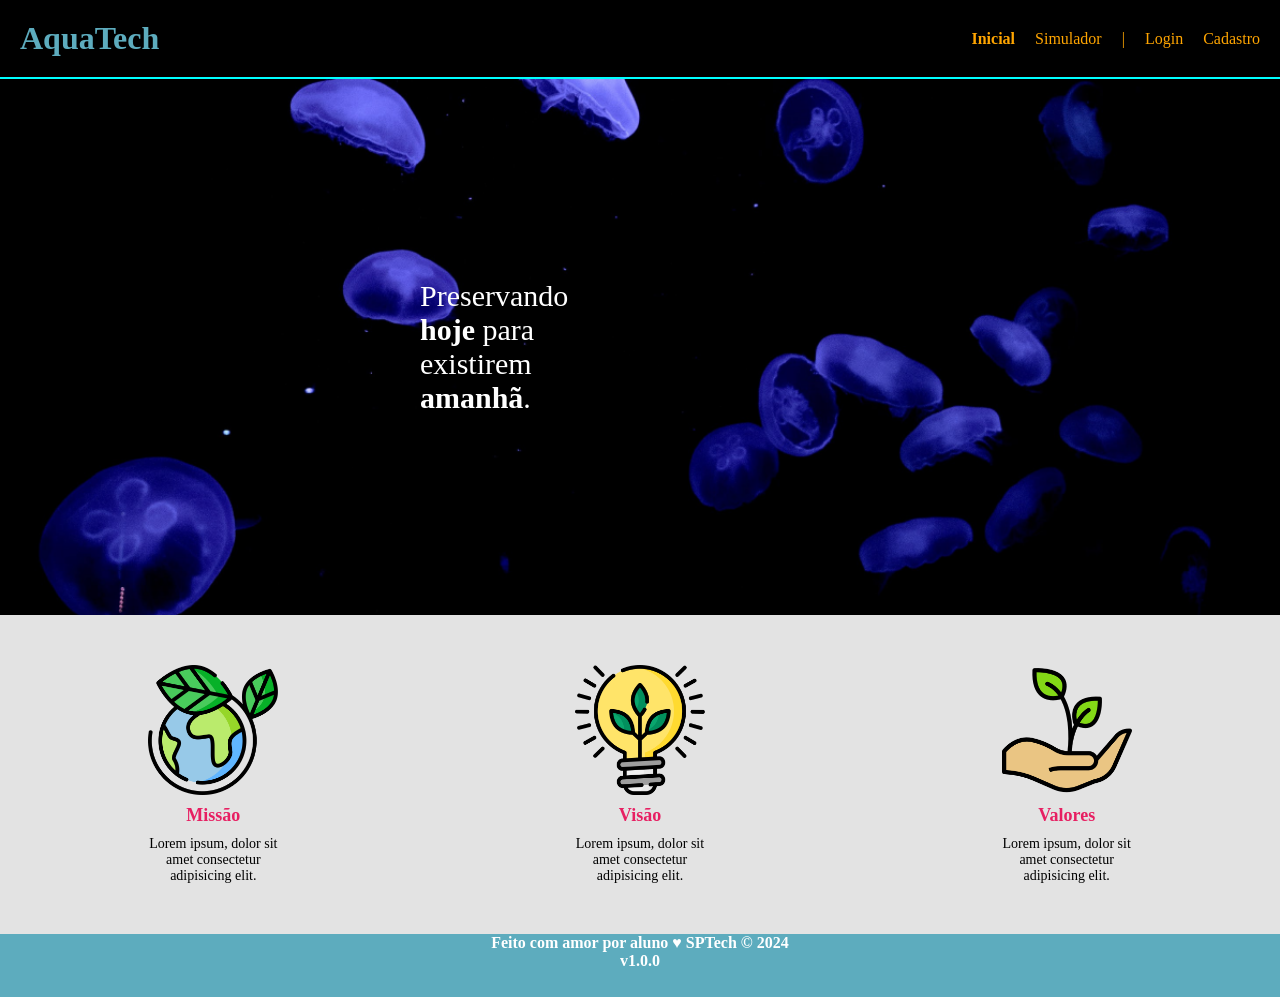
<file: public/index.html>
<!DOCTYPE html>
<html lang="en">

<head>
    <meta charset="UTF-8">
    <meta http-equiv="X-UA-Compatible" content="IE=edge">
    <meta name="viewport" content="width=device-width, initial-scale=1.0">

    <title>AquaTech | Página Inicial</title>

    <link rel="stylesheet" href="styles/style.css">
    <link rel="icon" href="assets/icon/favicon2.ico">
    <link rel="preconnect" href="https://fonts.gstatic.com">
</head>

<body>
    <div class="header">
      <div class="container">
        <h1 class="titulo">AquaTech</h1>
        <ul class="navbar">
          <li class="agora">
            <a href="" >Inicial</a>
          </li>
          <li>
            <a href="simulador.html">Simulador</a>
          </li>
          <li>|</li>
          <li>
            <a href="login.html">Login</a>
          </li>
          <li>
            <a href="cadastro.html">Cadastro</a>
          </li>
        </ul>
      </div>
    </div>
  
    <div class="banner">
      <div class="container">
        <p>Preservando 
          <br><span>hoje</span> para <br>
          existirem 
          <br><span>amanhã</span>.</p>
      </div>
    </div>
  
    <div class="social">
      <div class="container">
        <div class="boxes">
          <div class="box">
            <img src="assets/imgs/planet-earth_color.png">
            <h4>Missão</h4>
            <p>Lorem ipsum, dolor sit amet consectetur adipisicing elit.</p>
          </div>
          <div class="box">
            <img src="assets/imgs/lightbulb_color.png">
            <h4>Visão</h4>
            <p>Lorem ipsum, dolor sit amet consectetur adipisicing elit.</p>
          </div>
          <div class="box">
            <img src="assets/imgs/growth_color.png">
            <h4>Valores</h4>
            <p>Lorem ipsum, dolor sit amet consectetur adipisicing elit.</p>
          </div>
        </div>
      </div>
    </div>
  
    <div class="footer">
      <div class="container">
        <h4>Feito com amor por aluno &hearts; SPTech &copy; 2024</h4>
        <span class="version">v1.0.0</span>
      </div>
    </div>
  </body>

</html>
</file>
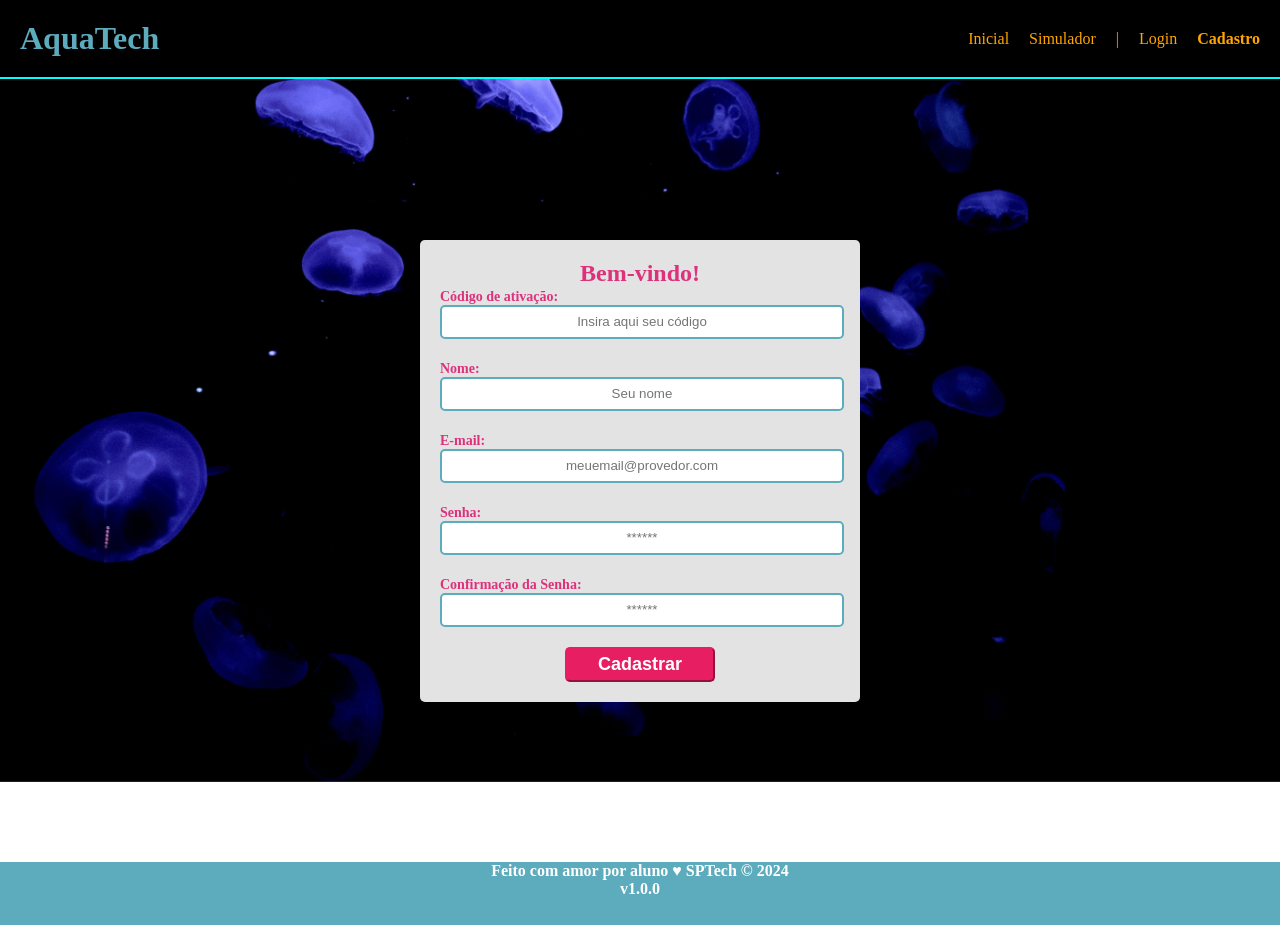
<file: public/cadastro.html>
<!DOCTYPE html>
<html lang="pt-br">

<head>
  <meta charset="UTF-8" />
  <meta http-equiv="X-UA-Compatible" content="IE=edge" />
  <meta name="viewport" content="width=device-width, initial-scale=1.0" />

  <title>AquaTech | Cadastro</title>

  <link rel="stylesheet" href="styles/style.css" />
  <link rel="icon" href="assets/icon/favicon2.ico" />
  <link rel="preconnect" href="https://fonts.gstatic.com" />
</head>

<body>
  <!--header inicio-->
  <div class="header">
    <div class="container">
      <h1 class="titulo">AquaTech</h1>
      <ul class="navbar">
        <li>
          <a href="index.html">Inicial</a>
        </li>
        <li>
          <a href="simulador.html">Simulador</a>
        </li>
        <li>|</li>
        <li>
          <a href="login.html">Login</a>
        </li>
        <li class="agora">
          <a href="#">Cadastro</a>
        </li>
      </ul>
    </div>
  </div>
  <!--header fim-->

  <div class="login">

    <div class="container">
      <div class="card card-cadastro">
        <h2>Bem-vindo!</h2>
        <div class="formulario">
          <div class="campo">
            <span>Código de ativação:</span>
            <input id="codigo_input" type="text" placeholder="Insira aqui seu código" />
          </div>
          <div class="campo">
            <span>Nome:</span>
            <input id="nome_input" type="text" placeholder="Seu nome" />
          </div>
          <div class="campo">
            <span>E-mail:</span>
            <input id="email_input" type="text" placeholder="meuemail@provedor.com" />
          </div>
          <div class="campo">
            <span>Senha:</span>
            <input id="senha_input" type="password" placeholder="******" />
          </div>
          <div class="campo">
            <span>Confirmação da Senha:</span>
            <input id="confirmacao_senha_input" type="password" placeholder="******" />
          </div>
          <button class="botao">Cadastrar</button>
        </div>
      </div>
    </div>
  </div>

  <!--footer inicio-->
  <div class="footer">
    <div class="container">
      <h4>Feito com amor por aluno &hearts; SPTech &copy; 2024</h4>
      <span class="version">v1.0.0</span>
    </div>
  </div>
  <!--footer fim-->
</body>

</html>
</file>
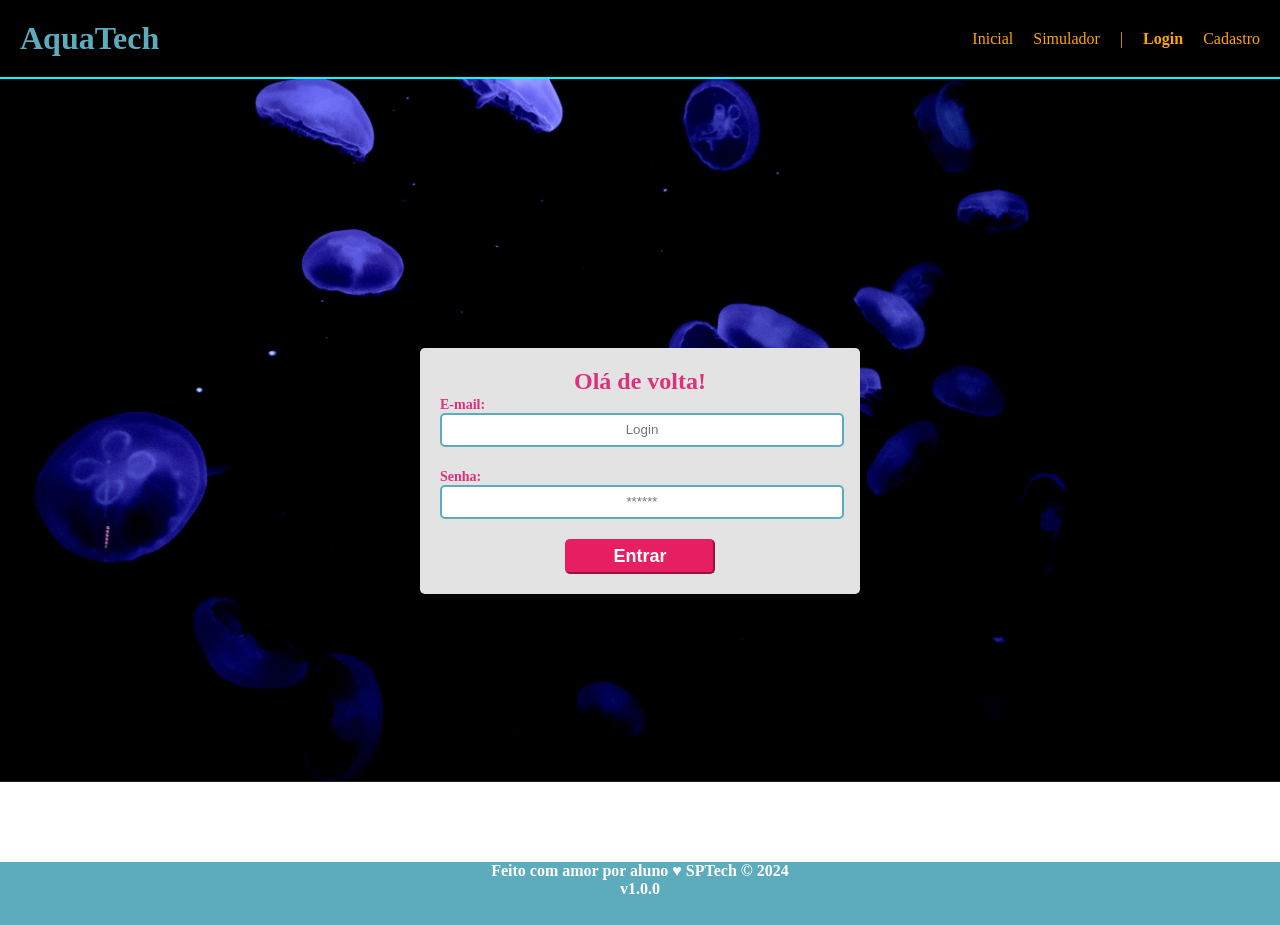
<file: public/login.html>
<!DOCTYPE html>
<html lang="pt-br">

<head>
    <meta charset="UTF-8">
    <meta http-equiv="X-UA-Compatible" content="IE=edge">
    <meta name="viewport" content="width=device-width, initial-scale=1.0">

    <title>AquaTech | Login</title>

    <link rel="stylesheet" href="styles/style.css">
    <link rel="icon" href="assets/icon/favicon2.ico">
    <link rel="preconnect" href="https://fonts.gstatic.com">
</head>

<body>

    <!--Header-->

    <div class="header">
        <div class="container">
            <h1 class="titulo">AquaTech</h1>
            <ul class="navbar">
                <li>
                    <a href="index.html">Inicial</a>
                </li>
                <li>
                    <a href="simulador.html">Simulador</a>
                </li>
                <li>|</li>
                <li class="agora">
                    <a href="#">Login</a>
                </li>
                <li>
                    <a href="cadastro.html">Cadastro</a>
                </li>
            </ul>
        </div>
    </div>


    <div class="login">
  
        <div class="container">
            <div class="card card-login">
                <h2>Olá de volta!</h2>
                <div class="formulario">
                    <div class="campo">
                        <span>E-mail:</span> <br>
                        <input id="email_input" type="text" placeholder="Login">
                    </div>
                    <div class="campo">
                        <span>Senha:</span> <br>
                        <input id="senha_input" type="password" placeholder="******">
                    </div>
                    <button class="botao">Entrar</button>
                </div>

            </div>
        </div>
    </div>

    <!--footer inicio-->
    <div class="footer">
        <div class="container">
            <h4>Feito com amor por aluno &hearts; SPTech &copy; 2024</h4>
            <span class="version">v1.0.0</span>
        </div>
    </div>
    <!--footer fim-->

</body>

</html>
</file>
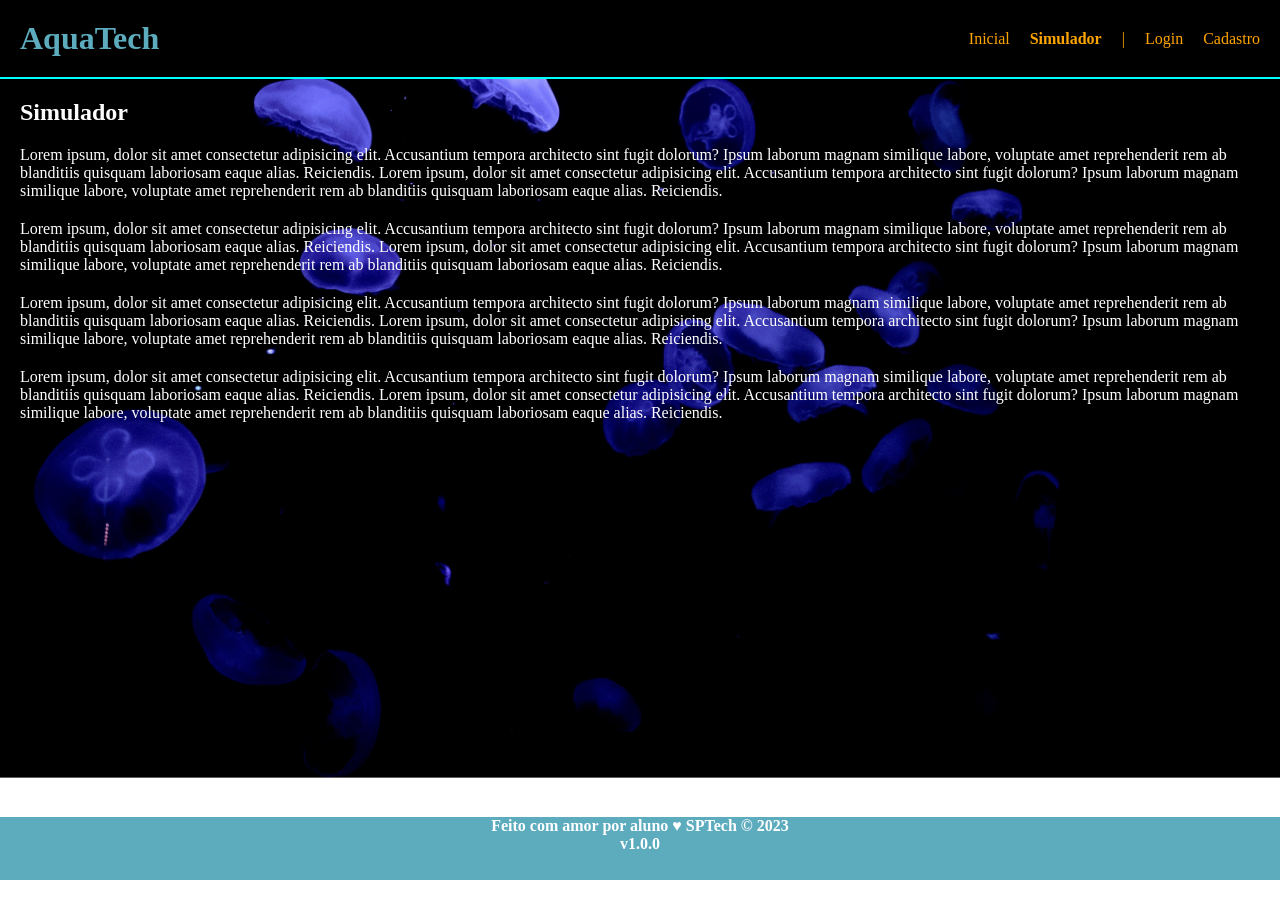
<file: public/simulador.html>
<!DOCTYPE html>
<html lang="pt-br">

<head>
    <meta charset="UTF-8">
    <meta http-equiv="X-UA-Compatible" content="IE=edge">
    <meta name="viewport" content="width=device-width, initial-scale=1.0">

    <title>AquaTech | Simulador</title>

    <link rel="stylesheet" href="styles/style.css">
    <link rel="icon" href="assets/icon/favicon2.ico">
    <link rel="preconnect" href="https://fonts.gstatic.com">
</head>

<body>

    <!--header inicio-->
    <div class="header">
        <div class="container">
            <h1 class="titulo">AquaTech</h1>
            <ul class="navbar">
                <li>
                    <a href="./index.html">Inicial</a>
                </li>
                <li class="agora">
                    <a href="#">Simulador</a>
                </li>
                <li>|</li>
                <li>
                    <a href="./login.html">Login</a>
                </li>
                <li>
                    <a href="./cadastro.html">Cadastro</a>
                </li>
            </ul>
        </div>
    </div>


    <!-- simulador inicio -->
    <div class="simulador">
        <div class="container">
            <h2>Simulador</h2>
            <p>Lorem ipsum, dolor sit amet consectetur adipisicing elit. Accusantium tempora architecto sint fugit
                dolorum? Ipsum laborum magnam similique labore, voluptate amet reprehenderit rem ab blanditiis quisquam
                laboriosam eaque alias. Reiciendis. Lorem ipsum, dolor sit amet consectetur adipisicing elit.
                Accusantium tempora architecto sint fugit dolorum? Ipsum laborum magnam similique labore, voluptate amet
                reprehenderit rem ab blanditiis quisquam laboriosam eaque alias. Reiciendis.</p>
            <p>Lorem ipsum, dolor sit amet consectetur adipisicing elit. Accusantium tempora architecto sint fugit
                dolorum? Ipsum laborum magnam similique labore, voluptate amet reprehenderit rem ab blanditiis quisquam
                laboriosam eaque alias. Reiciendis. Lorem ipsum, dolor sit amet consectetur adipisicing elit.
                Accusantium tempora architecto sint fugit dolorum? Ipsum laborum magnam similique labore, voluptate amet
                reprehenderit rem ab blanditiis quisquam laboriosam eaque alias. Reiciendis.</p>
            <p>Lorem ipsum, dolor sit amet consectetur adipisicing elit. Accusantium tempora architecto sint fugit
                dolorum? Ipsum laborum magnam similique labore, voluptate amet reprehenderit rem ab blanditiis quisquam
                laboriosam eaque alias. Reiciendis. Lorem ipsum, dolor sit amet consectetur adipisicing elit.
                Accusantium tempora architecto sint fugit dolorum? Ipsum laborum magnam similique labore, voluptate amet
                reprehenderit rem ab blanditiis quisquam laboriosam eaque alias. Reiciendis.</p>
            <p>Lorem ipsum, dolor sit amet consectetur adipisicing elit. Accusantium tempora architecto sint fugit
                dolorum? Ipsum laborum magnam similique labore, voluptate amet reprehenderit rem ab blanditiis quisquam
                laboriosam eaque alias. Reiciendis. Lorem ipsum, dolor sit amet consectetur adipisicing elit.
                Accusantium tempora architecto sint fugit dolorum? Ipsum laborum magnam similique labore, voluptate amet
                reprehenderit rem ab blanditiis quisquam laboriosam eaque alias. Reiciendis.</p>

        </div>
    </div>
    <!-- simulador fim -->

    <!--footer inicio-->
    <div class="footer">
        <div class="container">
            <h4>Feito com amor por aluno &hearts; SPTech &copy; 2023</h4>
            <span class="version">v1.0.0</span>
        </div>
    </div>
    <!--footer fim-->


</body>

</html>
</file>
<file: public/styles/style.css>
/* Adicionar aqui toda a estilização criada para sua aplicação. */
* {
    margin: 0;
    padding: 0;
}
html{
    height: 100%;
}
body{
    height: 100%;
}

/* NAVBAR */
.header{
    background-color: black;
    display: flex;
    align-items: center;
    padding: 20px;
    border-bottom: 2px solid aqua;
    
}
.titulo{
    color: #5dacbe;
}
.header .container {
    display: flex;
    align-items: center;
    width: 100%;
    justify-content: space-between;
}

.navbar {
    display: flex;
    gap: 20px;
    color: orange;
}

.agora {
    font-weight: bold;
}

a:hover {
    color: rgb(255, 203, 106);
}
a {
    text-decoration: none;
    color: orange;
}
span{
    font-weight: 800;
}

ul li {
    list-style-type: none;
}

/* main */
.banner{
    background-image: url('../assets/imgs/bg-jelly-fish-para-home.png');
    background-size: cover;
    padding: 200px;
}

.banner .container {
    color: white;
    font-size: 30px;
    margin-left: 25%;
}
/* boxes */
.container .boxes{
    padding: 50px;
    display: flex;
    align-items: center;
    flex-direction: row;
    justify-content: space-around;
    gap: 100px;
    background-color: #e3e3e3;
}

.box{
    display: flex;
    flex-direction: column;
    text-align: center;
    gap: 10px;
    width: 140px;
    font-size: 14px;
}
.box h4{
    color: #e71f62;
    font-weight: 700;
    font-size: 18px;
}
.boxes img{
    height: 130px;
    align-self: center;
}

.footer{
    height: 7%;
    text-align: center;
    color: white;
    background-color: #5dacbe;
}



/* TELA DE LOGIN E CADASTRO */
.login{
    background-image: url('../assets/imgs/bg-jelly-fish-para_outras_pags.png');
    height: 87%;
    background-size: cover;
    display: flex;
    justify-content: center;
    align-items: center;
}
.login .container{
    display: flex;
    justify-content: center;
    color: #de317c;
}

.card{
    

    border-radius: 5px;
    height: 100%;
    width: 400px;
    background-color: #e3e3e3;
    text-align: center;
    padding: 20px;
    
}

.campo{
    text-align: left;
}

.campo span{
    font-size: 14px;
}
.formulario{
    display: flex;
    flex-direction: column;
    gap: 20px;
}

.formulario button{
    text-align: center;
    width: 150px; 
    align-self: center;
    font-size: 18px;
    border-radius: 5px;
    background-color: #e71f62;
    color: white;
    border-color: #e71f62;
    padding: 5px;
    font-weight: 600;
}
input{
    width: 100%;
    height: 30px;
    text-align: center;
    border: 2px solid #5dacbe;
    border-radius: 5px;
}

/* SIMULADOR */
.simulador .container{
    color: white;
    padding: 20px;
    display: flex;
    flex-direction: column;
    gap: 20px;
    
}
.simulador{
    height: 82%;
    background-image: url('../assets/imgs/bg-jelly-fish-para_outras_pags.png');
    background-size: cover;
}
</file>
